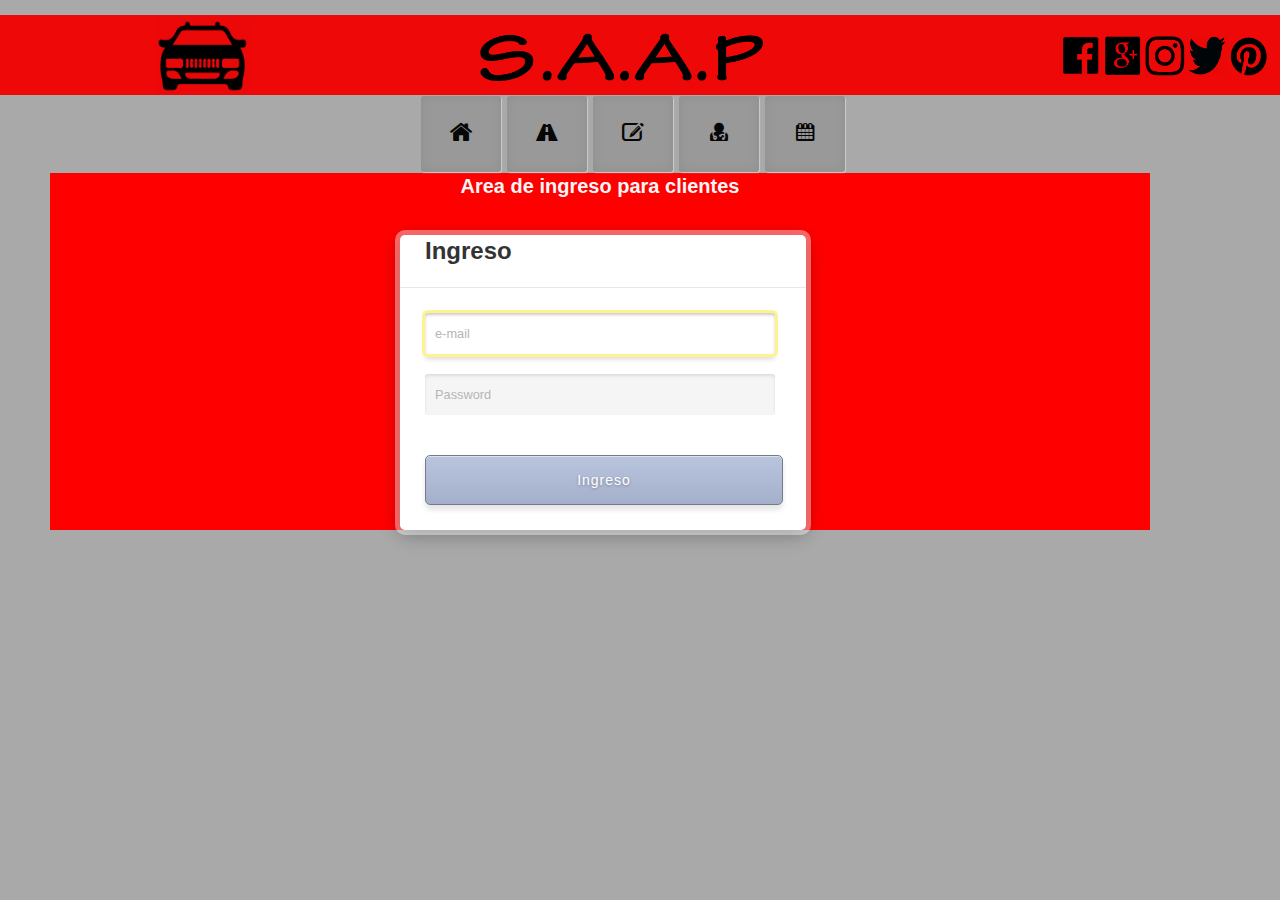
<file: SAAP/SAAP/Pantallas/index.html>
﻿

<!DOCTYPE html>

<html xmlns="http://www.w3.org/1999/xhtml">
<head runat="server">
    <title>SAAP</title>
    <link href="estilos.css" rel="stylesheet" />
    <link rel="stylesheet" href="assets/css/styles.css" />
		<link rel="stylesheet" href="assets/font-awesome/css/font-awesome.css" />
		<link rel="stylesheet" href="http://fonts.googleapis.com/css?family=Open+Sans+Condensed:300,700,300italic" />
          <script src="http://html5shiv.googlecode.com/svn/trunk/html5.js"></script>
    <link href="formulario.css" rel="stylesheet" />
    </head>
<body>
<div id="superior">
    <table>
        <tr>
            <td> <img src="../Images/fondo.PNG" width="30" height="60" /> </td>
            <td> <img src="../Images/fondo.PNG" height="60" /> </td>
            <td> <img src="../Images/fondo.PNG" height="60" /> </td>
            <td>
                <img src="../Images/logo saap auto fondo rojo.png" style="height: 78px; width: 95px" />
            </td>
        </tr>
    </table>
    
    <table style="margin: -85px 180px 80px 470px;" >
        <tr>
            <td><img src="../Images/SAAP TEXTO.PNG" width="300" height="75"/> </td>
            <td> <img src="../Images/fondo.PNG" height="40" /> </td>
            <td> <img src="../Images/fondo.PNG" height="40" /> </td>
            <td> <img src="../Images/fondo.PNG" height="40" /> </td> 
            <td> <img src="../Images/fondo.PNG" height="40" /> </td> 
            <td> <img src="../Images/fondo.PNG" height="40" /> </td> 
            <td> <img src="../Images/fondo.PNG" height="40" /> </td> 
            <td> <img src="../Images/fondo.PNG" height="40" /> </td> 
            <td><img src="../Images/facebook rojo.PNG" width="40" height="40"/></td>
            <td><img src="../Images/googlenegro.PNG" width="40" height="40" /></td>
            <td><img src="../Images/instagram.PNG" width="40" height="40" /> </td>
            <td><img src="../Images/twitter rojo.PNG" width="40" height="40" /> </td>
            <td><img src="../Images/pinterest negro.PNG" width="40" height="40" /> </td>
       </tr>
    </table>
    </div>
   
    <nav id="colorNav">
        <ul>
            <li class="green">
                <a href="index.html" class="icon-home"></a>
            </li>
            <li class="red">
                <a href="#" class="icon-road"></a>
                <ul>
                    <li><a href="Ingreso Vehiculo.html">Ingreso de Vehículos</a></li>
                </ul>
            </li>
            <li class="blue">
                <a href="#" class="icon-edit"></a>
                <ul>
                    <li><a href="Crear convenios.html">Crear convenios</a></li>
                    <li><a href="Revisar convenios.html">Revisar convenios</a></li>
                    <li><a href="Facturacion.html">Facturación</a></li>
                </ul>
            </li>
            <li class="yellow">
                <a href="#" class="icon-user-md"></a>
                <ul>
                    <li><a href="Creacion de usuarios.html">Registro de usuarios</a></li>
                    <li><a href="Modificación de Usuarios.html">Modificación de Usuarios</a></li>
                    <li><a href="Eliminar usuarios.html">Eliminar usuario</a></li>
                </ul>
            </li>
            <li class="purple">
                <a href="#" class="icon-calendar"></a>
                <ul>
                    <li><a href="Liquidar tiempos.html">Liquidacion de tiempos</a></li>
                </ul>
            </li>
        </ul>
    </nav>
<div id="contenido">
    <h1>Area de ingreso para clientes </h1>
    <br />
    <br />
    <div class="container">

    <form id="signup">

        <div class="header">
        
            <h3>Ingreso</h3>
             
        </div>
        
        <div class="sep"></div>

        <div class="inputs">
        
            <input type="email" placeholder="e-mail" autofocus />
        
            <input type="password" placeholder="Password" />
            
            <a id="submit" href="#">Ingreso</a>
        
        </div>

    </form>

</div>
    </div>
    <br />
    <br />
</body>
    
</html>
</file>
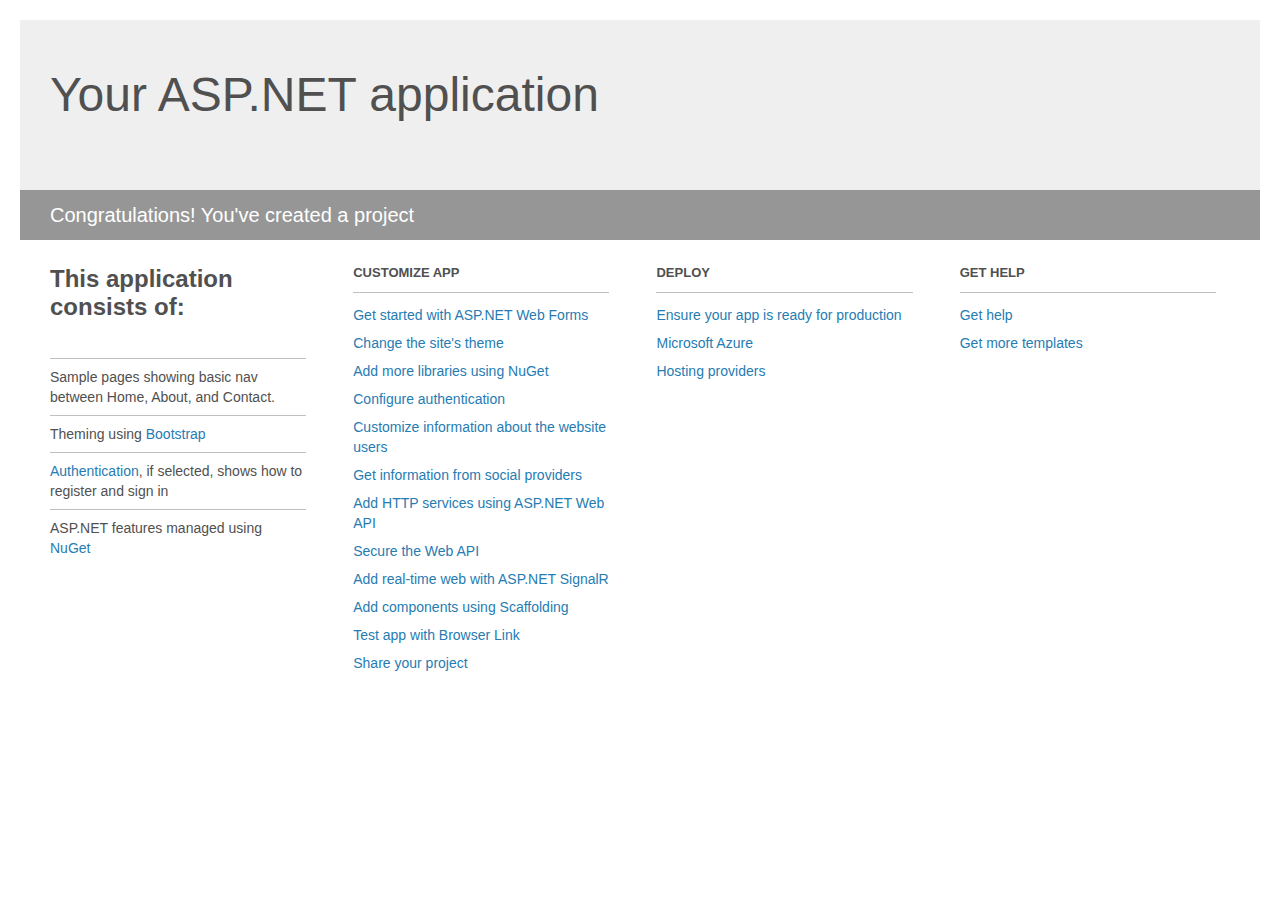
<file: SAAP/SAAP/Project_Readme.html>
﻿<!DOCTYPE html>
<html lang="en">
<head>
    <meta charset="utf-8" />
    <title>Your ASP.NET application</title>
    <style>
        body {
            background: #fff;
            color: #505050;
            font: 14px 'Segoe UI', tahoma, arial, helvetica, sans-serif;
            margin: 20px;
            padding: 0;
        }

        #header {
            background: #efefef;
            padding: 0;
        }

        h1 {
            font-size: 48px;
            font-weight: normal;
            margin: 0;
            padding: 0 30px;
            line-height: 150px;
        }

        p {
            font-size: 20px;
            color: #fff;
            background: #969696;
            padding: 0 30px;
            line-height: 50px;
        }

        #main {
            padding: 5px 30px;
        }

        .section {
            width: 21.7%;
            float: left;
            margin: 0 0 0 4%;
        }

            .section h2 {
                font-size: 13px;
                text-transform: uppercase;
                margin: 0;
                border-bottom: 1px solid silver;
                padding-bottom: 12px;
                margin-bottom: 8px;
            }

            .section.first {
                margin-left: 0;
            }

                .section.first h2 {
                    font-size: 24px;
                    text-transform: none;
                    margin-bottom: 25px;
                    border: none;
                }

                .section.first li {
                    border-top: 1px solid silver;
                    padding: 8px 0;
                }

            .section.last {
                margin-right: 0;
            }

        ul {
            list-style: none;
            padding: 0;
            margin: 0;
            line-height: 20px;
        }

        li {
            padding: 4px 0;
        }

        a {
            color: #267cb2;
            text-decoration: none;
        }

            a:hover {
                text-decoration: underline;
            }
    </style>
</head>
<body>

    <div id="header">
        <h1>Your ASP.NET application</h1>
        <p>Congratulations! You've created a project</p>
    </div>

    <div id="main">
        <div class="section first">
            <h2>This application consists of:</h2>
            <ul>
                <li>Sample pages showing basic nav between Home, About, and Contact.</li>
                <li>Theming using <a href="http://go.microsoft.com/fwlink/?LinkID=615519">Bootstrap</a></li>
                <li><a href="http://go.microsoft.com/fwlink/?LinkID=615520">Authentication</a>, if selected, shows how to register and sign in</li>
                <li>ASP.NET features managed using <a href="http://go.microsoft.com/fwlink/?LinkID=615521">NuGet</a></li>
            </ul>
        </div>

        <div class="section">
            <h2>Customize app</h2>
            <ul>
                <li><a href="http://go.microsoft.com/fwlink/?LinkID=615522">Get started with ASP.NET Web Forms</a></li>
                <li><a href="http://go.microsoft.com/fwlink/?LinkID=615523">Change the site's theme</a></li>
                <li><a href="http://go.microsoft.com/fwlink/?LinkID=615524">Add more libraries using NuGet</a></li>
                <li><a href="http://go.microsoft.com/fwlink/?LinkID=615525">Configure authentication</a></li>
                <li><a href="http://go.microsoft.com/fwlink/?LinkID=615526">Customize information about the website users</a></li>
                <li><a href="http://go.microsoft.com/fwlink/?LinkID=615527">Get information from social providers</a></li>
                <li><a href="http://go.microsoft.com/fwlink/?LinkID=615528">Add HTTP services using ASP.NET Web API</a></li>
                <li><a href="http://go.microsoft.com/fwlink/?LinkID=615529">Secure the Web API</a></li>
                <li><a href="http://go.microsoft.com/fwlink/?LinkID=615530">Add real-time web with ASP.NET SignalR</a></li>
                <li><a href="http://go.microsoft.com/fwlink/?LinkID=615531">Add components using Scaffolding</a></li>
                <li><a href="http://go.microsoft.com/fwlink/?LinkID=615532">Test app with Browser Link</a></li>
                <li><a href="http://go.microsoft.com/fwlink/?LinkID=615533">Share your project</a></li>
            </ul>
        </div>

        <div class="section">
            <h2>Deploy</h2>
            <ul>
                <li><a href="http://go.microsoft.com/fwlink/?LinkID=615534">Ensure your app is ready for production</a></li>
                <li><a href="http://go.microsoft.com/fwlink/?LinkID=615535">Microsoft Azure</a></li>
                <li><a href="http://go.microsoft.com/fwlink/?LinkID=615536">Hosting providers</a></li>
            </ul>
        </div>

        <div class="section last">
            <h2>Get help</h2>
            <ul>
                <li><a href="http://go.microsoft.com/fwlink/?LinkID=615537">Get help</a></li>
                <li><a href="http://go.microsoft.com/fwlink/?LinkID=615538">Get more templates</a></li>
            </ul>
        </div>
    </div>
</body>
</html>
</file>
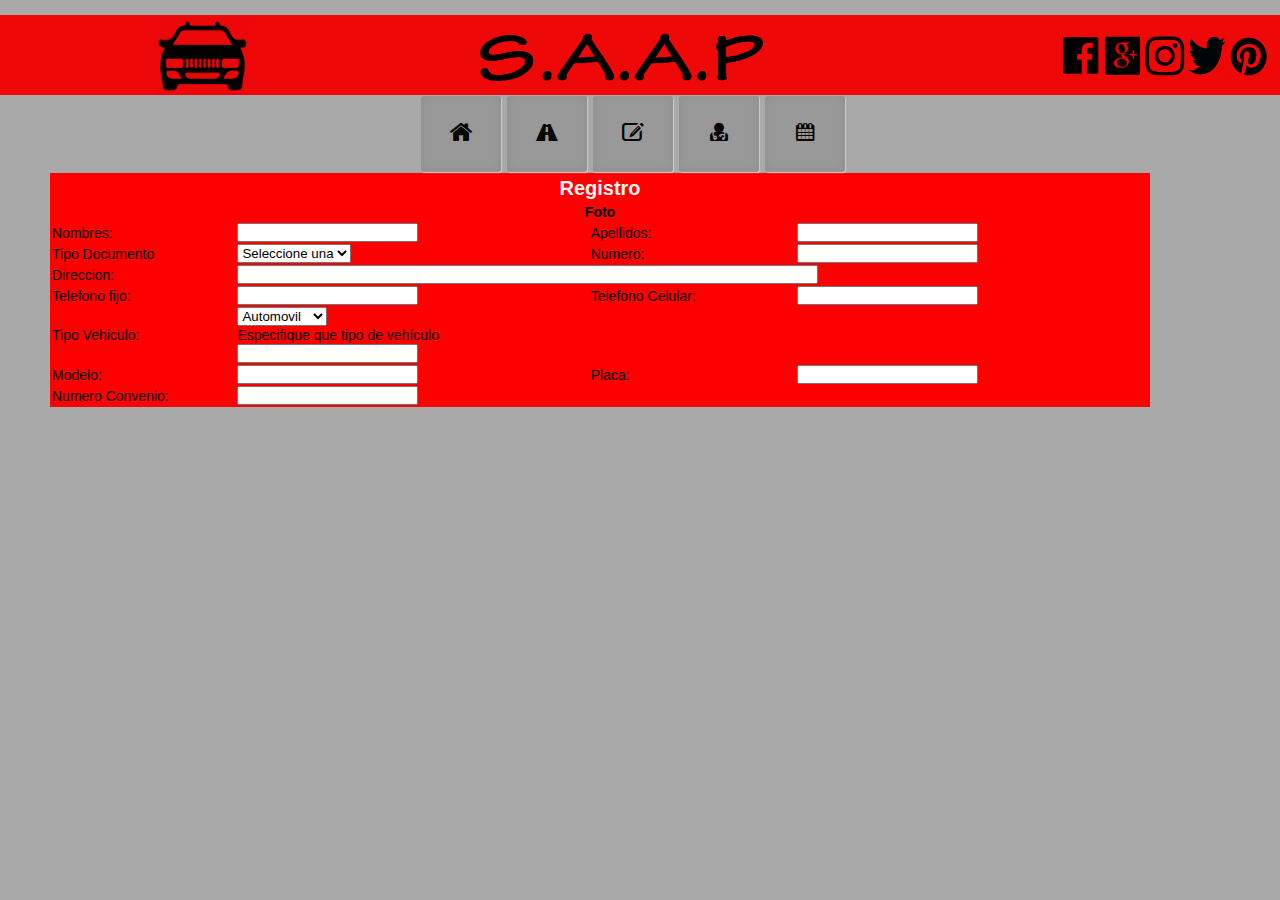
<file: SAAP/SAAP/Pantallas/Creacion de usuarios.html>
﻿

<!DOCTYPE html>

<html xmlns="http://www.w3.org/1999/xhtml">
<head runat="server">
    <title>SAAP</title>
    <link href="estilos.css" rel="stylesheet" />
    <link rel="stylesheet" href="assets/css/styles.css" />
		<link rel="stylesheet" href="assets/font-awesome/css/font-awesome.css" />
		<link rel="stylesheet" href="http://fonts.googleapis.com/css?family=Open+Sans+Condensed:300,700,300italic" />
          <script src="http://html5shiv.googlecode.com/svn/trunk/html5.js"></script>
    <link href="formulario.css" rel="stylesheet" />
    </head>
<body>
<div id="superior">
    <table>
        <tr>
            <td> <img src="../Images/fondo.PNG" width="30" height="60" /> </td>
            <td> <img src="../Images/fondo.PNG" height="60" /> </td>
            <td> <img src="../Images/fondo.PNG" height="60" /> </td>
            <td>
                <img src="../Images/logo saap auto fondo rojo.png" style="height: 78px; width: 95px" />
            </td>
        </tr>
    </table>
    
    <table style="margin: -85px 180px 80px 470px;" >
        <tr>
            <td><img src="../Images/SAAP TEXTO.PNG" width="300" height="75"/> </td>
            <td> <img src="../Images/fondo.PNG" height="40" /> </td>
            <td> <img src="../Images/fondo.PNG" height="40" /> </td>
            <td> <img src="../Images/fondo.PNG" height="40" /> </td> 
            <td> <img src="../Images/fondo.PNG" height="40" /> </td> 
            <td> <img src="../Images/fondo.PNG" height="40" /> </td> 
            <td> <img src="../Images/fondo.PNG" height="40" /> </td> 
            <td> <img src="../Images/fondo.PNG" height="40" /> </td> 
            <td><img src="../Images/facebook rojo.PNG" width="40" height="40"/></td>
            <td><img src="../Images/googlenegro.PNG" width="40" height="40" /></td>
            <td><img src="../Images/instagram.PNG" width="40" height="40" /> </td>
            <td><img src="../Images/twitter rojo.PNG" width="40" height="40" /> </td>
            <td><img src="../Images/pinterest negro.PNG" width="40" height="40" /> </td>
       </tr>
    </table>
    </div>
   
    <nav id="colorNav">
        <ul>
            <li class="green">
                <a href="index.html" class="icon-home"></a>
            </li>
            <li class="red">
                <a href="#" class="icon-road"></a>
                <ul>
                    <li><a href="#">Ingreso de Vehículos</a></li>
                </ul>
            </li>
            <li class="blue">
                <a href="#" class="icon-edit"></a>
                <ul>
                    <li><a href="Crear convenios.html">Crear convenios</a></li>
                    <li><a href="Revisar convenios.html">Revisar convenios</a></li>
                    <li><a href="Facturacion.html">Facturación</a></li>
                </ul>
            </li>
            <li class="yellow">
                <a href="#" class="icon-user-md"></a>
                <ul>
                    <li><a href="Creacion de usuarios.html">Registro de usuarios</a></li>
                    <li><a href="Modificación de Usuarios.html">Modificación de Usuarios</a></li>
                    <li><a href="Eliminar usuarios.html">Eliminar usuario</a></li>
                </ul>
            </li>
            <li class="purple">
                <a href="#" class="icon-calendar"></a>
                <ul>
                    <li><a href="Liquidar tiempos.html">Liquidacion de tiempos</a></li>
                </ul>
            </li>
        </ul>
    </nav>
<div id="contenido">
    <table style="width: 100%; margin-left: 0px; margin-right: 0px;" >
        <tr>
            <th class="auto-style35" colspan="4"><h1>Registro</h1></th>
        </tr>
        <tr>
          <th colspan="4">Foto</th>   
        </tr>
        
        <tr>
            <td class="auto-style3">Nombres:</td>
            <td class="auto-style8">
                <input id="Text2" type="text" />
            </td>
            <td class="auto-style3">Apellidos:</td>
            <td class="auto-style6" >
                <input id="Text3" type="text" />
            </td>
            
        </tr>
        <tr>
            <td class="auto-style5">Tipo Documento</td>
            <td class="auto-style27">
                <select id="Select1" name="D1">
                    <option>Seleccione una</option>
                    <option>CC</option>
                    <option>CE</option>
                    <option>TI</option>
                </select>
            </td>
            <td class="auto-style28">Numero:</td>
            <td class="auto-style6">
                <input id="Text3" type="text" />
            </td>
        </tr>
        <tr>
            <td class="auto-style15">Direccion:</td>
            <td class="auto-style16" colspan="3">
                <input id="Text4" type="text" size="70" />
            </td>
        </tr>
        <tr>
            <td class="auto-style18">Telefono fijo:</td>
            <td class="auto-style19">
                <input id="Text5" type="text" />
            </td>
            <td class="auto-style18">Telefono Celular:</td>
            <td class="auto-style19">
                <input id="Text5" type="text" />
            </td>
        </tr>
        <tr>
            <td class="auto-style18">Tipo Vehiculo:</td>
            <td class="auto-style19" colspan="3">
                <select id="Select2" name="D2">
                    <option>Automovil</option>
                    <option>Micro Bus</option>
                    <option>Motocicleta</option>
                    <option>Bicicleta</option>
                    <option>Otro</option>
                </select><br />
                Especifique que tipo de vehículo<br />
                   <input id="Text6" type="text" />
            </td>
            
             
            
        </tr>
        <tr>
            <td class="auto-style18">Modelo:</td>
            <td class="auto-style19" >
                <input id="Text7" type="text" />
            </td>
            <td class="auto-style21">Placa:</td>
            <td class="auto-style22" >
                <input id="Text8" type="text" />
            </td>
        </tr>
        <tr>
            <td class="auto-style24">Numero Convenio:</td>
            <td class="auto-style25" colspan="3">
                <input id="Text9" type="text" />
            </td>
            
        </tr>
    </table>

</div>
    </div>
    <br />
    <br />
</body>
    
</html>
</file>
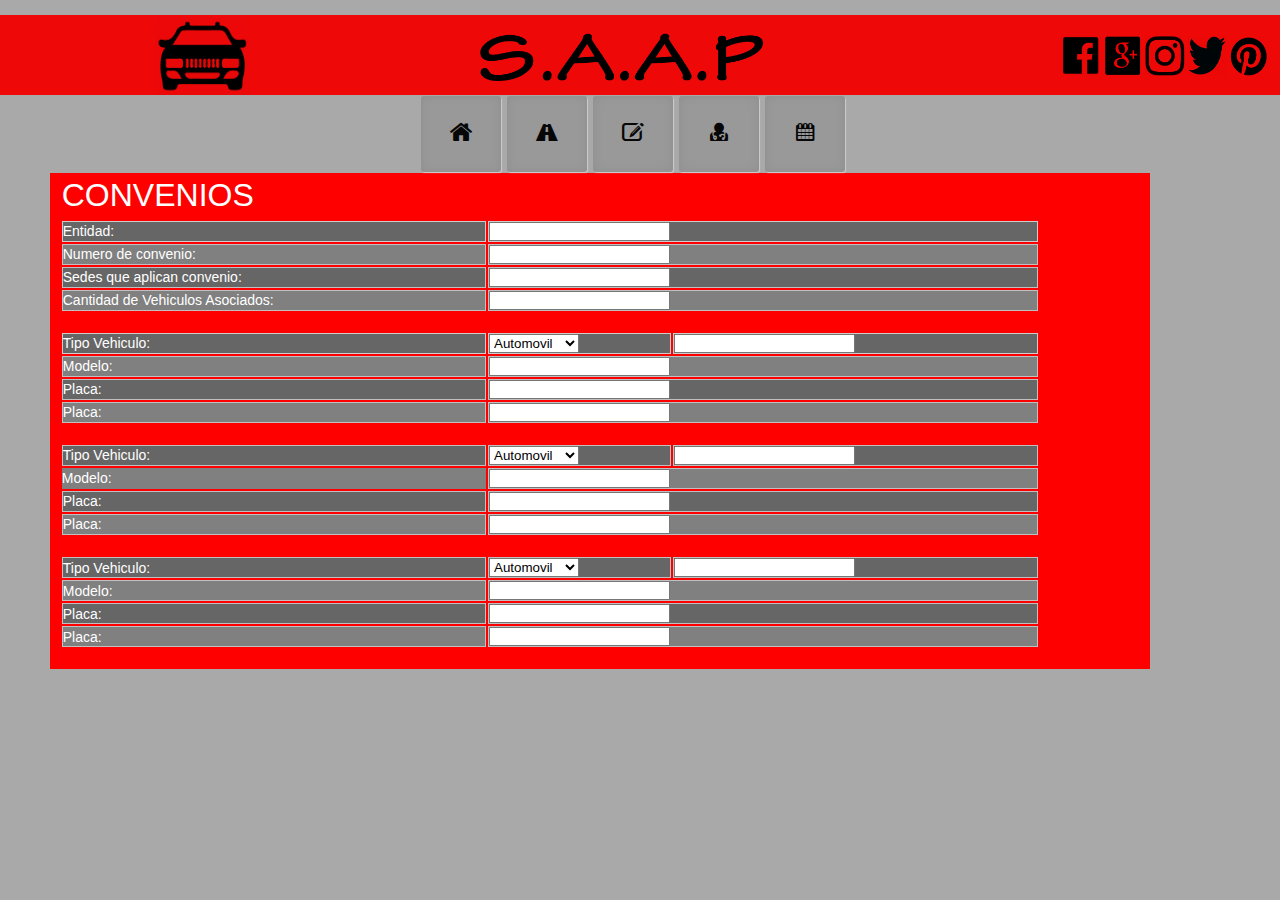
<file: SAAP/SAAP/Pantallas/Crear convenios.html>
﻿

<!DOCTYPE html>

<html xmlns="http://www.w3.org/1999/xhtml">
<head runat="server">
    <title>SAAP</title>
    <link href="estilos.css" rel="stylesheet" />
    <link rel="stylesheet" href="assets/css/styles.css" />
		<link rel="stylesheet" href="assets/font-awesome/css/font-awesome.css" />
		<link rel="stylesheet" href="http://fonts.googleapis.com/css?family=Open+Sans+Condensed:300,700,300italic" />
          <script src="http://html5shiv.googlecode.com/svn/trunk/html5.js"></script>
    <link href="formulario.css" rel="stylesheet" />
    </head>
<body>
<div id="superior">
    <table>
        <tr>
            <td> <img src="../Images/fondo.PNG" width="30" height="60" /> </td>
            <td> <img src="../Images/fondo.PNG" height="60" /> </td>
            <td> <img src="../Images/fondo.PNG" height="60" /> </td>
            <td>
                <img src="../Images/logo saap auto fondo rojo.png" style="height: 78px; width: 95px" />
            </td>
        </tr>
    </table>
    
    <table style="margin: -85px 180px 80px 470px;" >
        <tr>
            <td><img src="../Images/SAAP TEXTO.PNG" width="300" height="75"/> </td>
            <td> <img src="../Images/fondo.PNG" height="40" /> </td>
            <td> <img src="../Images/fondo.PNG" height="40" /> </td>
            <td> <img src="../Images/fondo.PNG" height="40" /> </td> 
            <td> <img src="../Images/fondo.PNG" height="40" /> </td> 
            <td> <img src="../Images/fondo.PNG" height="40" /> </td> 
            <td> <img src="../Images/fondo.PNG" height="40" /> </td> 
            <td> <img src="../Images/fondo.PNG" height="40" /> </td> 
            <td><img src="../Images/facebook rojo.PNG" width="40" height="40"/></td>
            <td><img src="../Images/googlenegro.PNG" width="40" height="40" /></td>
            <td><img src="../Images/instagram.PNG" width="40" height="40" /> </td>
            <td><img src="../Images/twitter rojo.PNG" width="40" height="40" /> </td>
            <td><img src="../Images/pinterest negro.PNG" width="40" height="40" /> </td>
       </tr>
    </table>
    </div>
   
    <nav id="colorNav">
        <ul>
            <li class="green">
                <a href="index.html" class="icon-home"></a>
            </li>
            <li class="red">
                <a href="#" class="icon-road"></a>
                <ul>
                    <li><a href="#">Ingreso de Vehículos</a></li>
                </ul>
            </li>
            <li class="blue">
                <a href="#" class="icon-edit"></a>
                <ul>
                    <li><a href="Crear convenios.html">Crear convenios</a></li>
                    <li><a href="Revisar convenios.html">Revisar convenios</a></li>
                    <li><a href="Facturacion.html">Facturación</a></li>
                </ul>
            </li>
            <li class="yellow">
                <a href="#" class="icon-user-md"></a>
                <ul>
                    <li><a href="Creacion de usuarios.html">Registro de usuarios</a></li>
                    <li><a href="Modificación de Usuarios.html">Modificación de Usuarios</a></li>
                    <li><a href="Eliminar usuarios.html">Eliminar usuario</a></li>
                </ul>
            </li>
            <li class="purple">
                <a href="#" class="icon-calendar"></a>
                <ul>
                    <li><a href="Liquidar tiempos.html">Liquidacion de tiempos</a></li>
                </ul>
            </li>
        </ul>
    </nav>
<div id="contenido">
    <table style="width: 90%; height: 95px;">
        <caption>
        </caption>
        <tr>
            <td class="auto-style2" rowspan="2">
                
            </td>
            <td colspan="3" style="background-color: #FF0000; font-family:Arial; font-size: xx-large; font-weight: normal; text-transform: capitalize; color: #FFFFFF;" class="auto-style22">CONVENIOS</td>
        </tr>
        <tr>
            <td colspan="3" style="background-color: #000000"></td>
        </tr>
        <tr>
            <td class="auto-style8"></td>
            <td class="auto-style18" style="border: thin solid #CCCCCC; background-color: #666666;font-family:Arial;color: #FFFFFF;">Entidad:</td>
            <td class="auto-style7" colspan="2" style="border: thin solid #CCCCCC; background-color: #666666;">
                <input id="Text2" type="text" />
            </td>
        </tr>
        <tr>
            <td class="auto-style10"></td>
            <td class="auto-style11" style="background-color: #808080; border: thin solid #C0C0C0;font-family:Arial;color: #FFFFFF;">Numero de convenio:</td>
            <td class="auto-style12" colspan="2" style="background-color: #808080; border: thin solid #C0C0C0">
                <input id="Text1" type="text" />
            </td>
        </tr>
        <tr>
            <td class="auto-style2">&nbsp;</td>
            <td class="auto-style6" style="background-color: #666666; border: thin solid #C0C0C0;font-family:Arial;color: #FFFFFF;">Sedes que aplican convenio:</td>
            <td colspan="2" style="background-color: #666666; border: thin solid #C0C0C0">
                <input id="Text3" type="text" />
            </td>
        </tr>
        <tr>
            <td class="auto-style13"></td>
            <td class="auto-style14" style="background-color: #808080; border: thin solid #C0C0C0;font-family:Arial;color: #FFFFFF;">Cantidad de Vehiculos Asociados:</td>
            <td class="auto-style15" colspan="2" style="background-color: #808080; border: thin solid #C0C0C0">
                <input id="Text4" type="text" />
            </td>
        </tr>
        <tr>
            <td class="auto-style13">&nbsp;</td>
            <td class="auto-style14">&nbsp;</td>
            <td class="auto-style15" colspan="2">
                &nbsp;
            </td>
        </tr>
        <tr>
            <td class="auto-style10"></td>
            <td class="auto-style11" style="background-color: #666666; border: thin solid #CCCCCC;font-family:Arial;color: #FFFFFF;">Tipo Vehiculo:</td>
            <td class="auto-style19" style="background-color: #666666; border: thin solid #CCCCCC;font-family:Arial;color: #FFFFFF;">
                <select id="Select1" name="D1">
                    <option>Automovil</option>
                    <option>Micro Bus</option>
                    <option>Motocicleta</option>
                    <option>Bicicleta</option>
                    <option>Otro</option>
                </select>
            </td>
            <td class="auto-style12" style="background-color: #666666; border: thin solid #CCCCCC">
                <input id="Text15" type="text" />
            </td>
        </tr>
        <tr>
            <td class="auto-style2">&nbsp;</td>
            <td class="auto-style6" style="background-color: #808080; border: thin solid #C0C0C0;font-family:Arial;color: #FFFFFF;">Modelo:</td>
            <td colspan="2" style="background-color: #808080; border: thin solid #C0C0C0">
                <input id="Text6" type="text" />
            </td>
        </tr>
        <tr>
            <td class="auto-style2">&nbsp;</td>
            <td class="auto-style6" style="background-color: #666666; border: thin solid #C0C0C0;font-family:Arial;color: #FFFFFF;">Placa:</td>
            <td colspan="2" style="background-color: #666666; border: thin solid #C0C0C0">
                <input id="Text7" type="text" />
            </td>
        </tr>
        <tr>
            <td class="auto-style10"></td>
            <td class="auto-style11" style="background-color: #808080; border: thin solid #C0C0C0;font-family:Arial;color: #FFFFFF;">Placa:</td>
            <td colspan="2" class="auto-style12" style="background-color: #808080; border: thin solid #C0C0C0">
                <input id="Text8" type="text" />
            </td>
        </tr>
        <tr>
            <td class="auto-style2">&nbsp;</td>
            <td class="auto-style6">&nbsp;</td>
            <td colspan="2">&nbsp;</td>
        </tr>
        <tr>
            <td class="auto-style2">&nbsp;</td>
            <td class="auto-style6" style="background-color: #666666; border: thin solid #C0C0C0;font-family:Arial;color: #FFFFFF;">Tipo Vehiculo:</td>
            <td class="auto-style17" style="background-color: #666666; border: thin solid #C0C0C0">
                <select id="Select2" name="D2">
                    <option>Automovil</option>
                    <option>Micro Bus</option>
                    <option>Motocicleta</option>
                    <option>Bicicleta</option>
                    <option>Otro</option>
                </select>
            </td>
            <td style="background-color: #666666; border: thin solid #C0C0C0">
                <input id="Text16" type="text" />
            </td>
        </tr>
        <tr>
            <td class="auto-style10"></td>
            <td class="auto-style11" style="background-color: #808080;font-family:Arial;color: #FFFFFF;">Modelo:</td>
            <td colspan="2" class="auto-style12" style="border: thin solid #C0C0C0; background-color: #808080">
                <input id="Text9" type="text" />
            </td>
        </tr>
        <tr>
            <td class="auto-style2">&nbsp;</td>
            <td class="auto-style6" style="background-color: #666666; border: thin solid #C0C0C0;font-family:Arial;color: #FFFFFF;">Placa:</td>
            <td colspan="2" style="background-color: #666666; border: thin solid #C0C0C0">
                <input id="Text10" type="text" />
            </td>
        </tr>
        <tr>
            <td class="auto-style2">&nbsp;</td>
            <td class="auto-style6" style="background-color: #808080; border: thin solid #C0C0C0;font-family:Arial;color: #FFFFFF;">Placa:</td>
            <td colspan="2" style="background-color: #808080; border: thin solid #C0C0C0">
                <input id="Text11" type="text" />
            </td>
        </tr>
        <tr>
            <td class="auto-style2">&nbsp;</td>
            <td class="auto-style6">&nbsp;</td>
            <td colspan="2">&nbsp;</td>
        </tr>
        <tr>
            <td class="auto-style2">&nbsp;</td>
            <td class="auto-style6" style="background-color: #666666; border: thin solid #C0C0C0;font-family:Arial;color: #FFFFFF;">Tipo Vehiculo:</td>
            <td class="auto-style17" style="background-color: #666666; border: thin solid #C0C0C0">
                <select id="Select3" name="D3">
                    <option>Automovil</option>
                    <option>Micro Bus</option>
                    <option>Motocicleta</option>
                    <option>Bicicleta</option>
                    <option>Otro</option>
                </select>
            </td>
            <td style="background-color: #666666; border: thin solid #C0C0C0">
                <input id="Text17" type="text" />
            </td>
        </tr>
        <tr>
            <td class="auto-style2">&nbsp;</td>
            <td class="auto-style6" style="background-color: #808080; border: thin solid #C0C0C0;font-family:Arial;color: #FFFFFF;">Modelo:</td>
            <td colspan="2" style="background-color: #808080; border: thin solid #C0C0C0">
                <input id="Text12" type="text" />
            </td>
        </tr>
        <tr>
            <td class="auto-style2">&nbsp;</td>
            <td class="auto-style6" style="background-color: #666666; border: thin solid #C0C0C0;font-family:Arial;color: #FFFFFF;">Placa:</td>
            <td colspan="2" style="background-color: #666666; border: thin solid #C0C0C0">
                <input id="Text13" type="text" />
            </td>
        </tr>
        <tr>
            <td class="auto-style2">&nbsp;</td>
            <td class="auto-style6" style="background-color: #808080; border: thin solid #C0C0C0;font-family:Arial;color: #FFFFFF;">Placa:</td>
            <td colspan="2" style="background-color: #808080; border: thin solid #C0C0C0">
                <input id="Text14" type="text" />
            </td>
        </tr>
        <tr>
            <td class="auto-style2">&nbsp;</td>
            <td class="auto-style6">&nbsp;</td>
            <td colspan="2">&nbsp;</td>
        </tr>
    </table>

</div>
    </div>
    <br />
    <br />
</body>
    
</html>
</file>
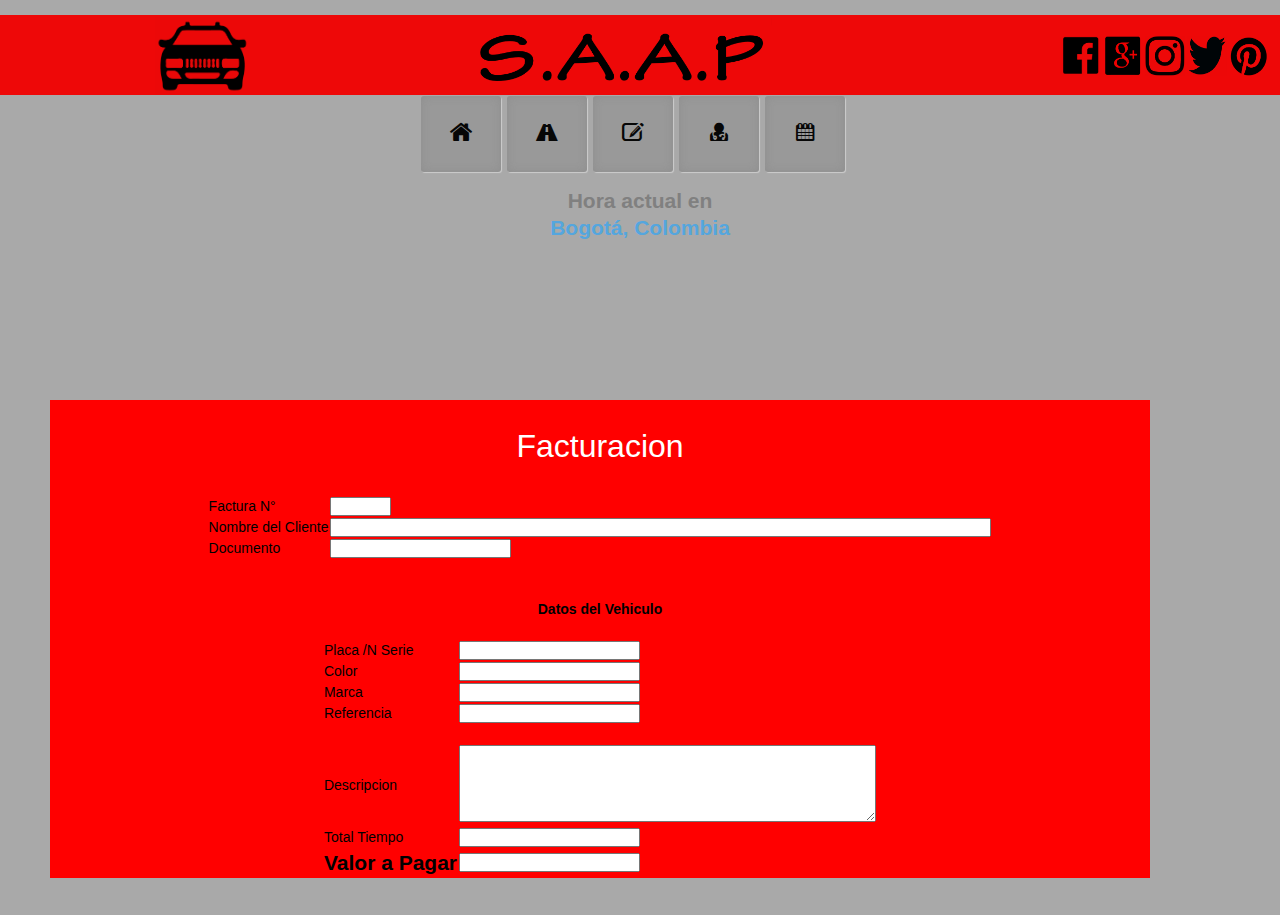
<file: SAAP/SAAP/Pantallas/Facturacion.html>
﻿

<!DOCTYPE html>

<html xmlns="http://www.w3.org/1999/xhtml">
<head runat="server">
    <title>SAAP</title>
    <link href="estilos.css" rel="stylesheet" />
    <link rel="stylesheet" href="assets/css/styles.css" />
		<link rel="stylesheet" href="assets/font-awesome/css/font-awesome.css" />
		<link rel="stylesheet" href="http://fonts.googleapis.com/css?family=Open+Sans+Condensed:300,700,300italic" />
          <script src="http://html5shiv.googlecode.com/svn/trunk/html5.js"></script>
    <link href="formulario.css" rel="stylesheet" />
    </head>
<body>
<div id="superior">
    <table>
        <tr>
            <td> <img src="../Images/fondo.PNG" width="30" height="60" /> </td>
            <td> <img src="../Images/fondo.PNG" height="60" /> </td>
            <td> <img src="../Images/fondo.PNG" height="60" /> </td>
            <td>
                <img src="../Images/logo saap auto fondo rojo.png" style="height: 78px; width: 95px" />
            </td>
        </tr>
    </table>
    
    <table style="margin: -85px 180px 80px 470px;" >
        <tr>
            <td><img src="../Images/SAAP TEXTO.PNG" width="300" height="75"/> </td>
            <td> <img src="../Images/fondo.PNG" height="40" /> </td>
            <td> <img src="../Images/fondo.PNG" height="40" /> </td>
            <td> <img src="../Images/fondo.PNG" height="40" /> </td> 
            <td> <img src="../Images/fondo.PNG" height="40" /> </td> 
            <td> <img src="../Images/fondo.PNG" height="40" /> </td> 
            <td> <img src="../Images/fondo.PNG" height="40" /> </td> 
            <td> <img src="../Images/fondo.PNG" height="40" /> </td> 
            <td><img src="../Images/facebook rojo.PNG" width="40" height="40"/></td>
            <td><img src="../Images/googlenegro.PNG" width="40" height="40" /></td>
            <td><img src="../Images/instagram.PNG" width="40" height="40" /> </td>
            <td><img src="../Images/twitter rojo.PNG" width="40" height="40" /> </td>
            <td><img src="../Images/pinterest negro.PNG" width="40" height="40" /> </td>
       </tr>
    </table>
    </div>
   
    <nav id="colorNav">
        <ul>
            <li class="green">
                <a href="index.html" class="icon-home"></a>
                
            </li>
            <li class="red">
                <a href="#" class="icon-road"></a>
                <ul>
                    <li><a href="#">Ingreso de Vehículos</a></li>
                </ul>
            </li>
            <li class="blue">
                <a href="#" class="icon-edit"></a>
                <ul>
                    <li><a href="Crear convenios.html">Crear convenios</a></li>
                    <li><a href="Revisar convenios.html">Revisar convenios</a></li>
                    <li><a href="Facturacion.html">Facturación</a></li>
                </ul>
            </li>
            <li class="yellow">
                <a href="#" class="icon-user-md"></a>
                <ul>
                    <li><a href="Creacion de usuarios.html">Registro de usuarios</a></li>
                    <li><a href="Modificación de Usuarios.html">Modificación de Usuarios</a></li>
                    <li><a href="Eliminar usuarios.html">Eliminar usuario</a></li>
                </ul>
            </li>
            <li class="purple">
                <a href="#" class="icon-calendar"></a>
                <ul>
                    <li><a href="Liquidar tiempos.html">Liquidacion de tiempos</a></li>
                </ul>
            </li>

        </ul>
    </nav>
    <div style="text-align:center;padding:1em 0;"> <h2><a style="text-decoration:none;" href="https://www.zeitverschiebung.net/es/city/3688689"><span style="color:gray;">Hora actual en</span><br />Bogotá, Colombia</a></h2> <iframe src="https://www.zeitverschiebung.net/clock-widget-iframe-v2?language=es&size=large&timezone=America%2FBogota" width="100%" height="140" frameborder="0" seamless></iframe> </div>
    <div id="contenido">
        <center>
            <table style="width: 90%; height: 95px;">
                <caption>
                </caption>
                <tr>
                    <td colspan="3" style="text-align:center; background-color: #FF0000; font-family: Arial; font-size: xx-large; font-weight: normal; text-transform: capitalize; color: #FFFFFF;" class="auto-style22">Facturacion</td>
                </tr>

            </table>
            <table class="auto-style27">

                <tr>
                    <td class="auto-style32">
                        Factura N°
                    </td>
                    <td colspan="3"><input id="Text8" class="auto-style33" type="text" size="5" /></td>
                </tr>
                <tr>

                    <td class="auto-style32">Nombre del Cliente</td>
                    <td class="auto-style32" colspan="3">
                        <input id="Text2" class="auto-style35" type="text" size="80" />
                    </td>
                </tr>

                <tr>
                    <td class="auto-style32">Documento</td>
                    <td class="auto-style34" colspan="3"><input id="Text9" class="auto-style36" type="text" /> </td>

                </tr>
                <tr>
                    <th class="auto-style32" colspan="4"></th>
                </tr>
            </table>
            <br />
            <br />
            <table>
                <tr>
                    <td class="auto-style32" colspan="4"><strong><center>Datos del Vehiculo</center></strong></td>
                </tr>
                <tr>
                    <td colspan="4">&nbsp;</td>
                </tr>
                <tr>
                    <td class="auto-style32">Placa /N Serie</td>
                    <td class="auto-style32">
                        <input id="Text4" type="text" />
                    </td>
                </tr>
                <tr>
                    <td class="auto-style34">Color</td>
                    <td class="auto-style34">
                        <input id="Text5" class="auto-style29" type="text" />
                    </td>
                </tr>
                <tr>
                <td class="auto-style26">Marca</td>
                    <td class="auto-style26">
                        <input id="Text6" class="auto-style31" type="text" />
                    </td>
                </tr>
                <tr>
                <td>Referencia</td>
                <td>
                    <input id="Text7" class="auto-style30" type="text" />
                </td>
                </tr>
                <tr>
                    <td class="auto-style28" colspan="4">&nbsp;</td>

                </tr>
                <tr>
                    <td class="auto-style32">Descripcion</td>
                    <td class="auto-style26" colspan="3"><textarea rows="5" cols="50"></textarea></td>
                </tr>

                <tr>
                    <td class="auto-style32">
                        Total Tiempo
                    </td>
                    <td class="auto-style34" colspan="3"><input id="Text10" class="auto-style36" type="text" /></td>
                </tr>
                <tr>
                    <td class="auto-style32">
                        <h2> Valor a Pagar</h2>
                    </td>
                    <td class="auto-style34" colspan="3"><input id="Text11" class="auto-style36" type="text" /></td>
                </tr>
            </table>
        </center>
    </div>
    </div>
    <br />
    <br />
</body>
    
</html>
</file>
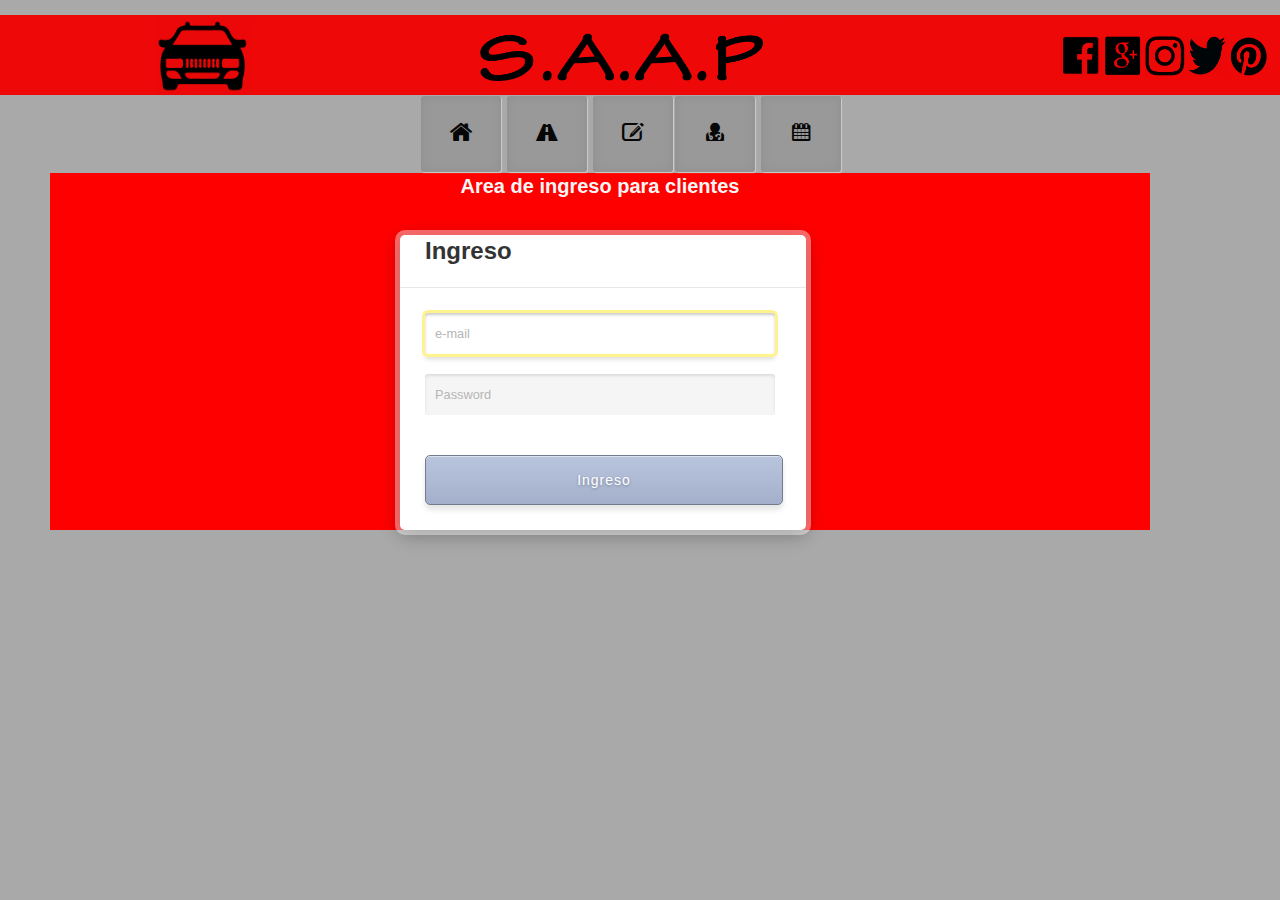
<file: SAAP/SAAP/Pantallas/home.htm>
﻿

<!DOCTYPE html>

<html xmlns="http://www.w3.org/1999/xhtml">
<head runat="server">
    <title>SAAP</title>
    <link href="estilos.css" rel="stylesheet" />
    <link rel="stylesheet" href="assets/css/styles.css" />
		<link rel="stylesheet" href="assets/font-awesome/css/font-awesome.css" />
		<link rel="stylesheet" href="http://fonts.googleapis.com/css?family=Open+Sans+Condensed:300,700,300italic" />
          <script src="http://html5shiv.googlecode.com/svn/trunk/html5.js"></script>
    <link href="formulario.css" rel="stylesheet" />
    </head>
<body>
<div id="superior">
    <table>
        <tr>
            <td> <img src="../Images/fondo.PNG" width="30" height="60" /> </td>
            <td> <img src="../Images/fondo.PNG" height="60" /> </td>
            <td> <img src="../Images/fondo.PNG" height="60" /> </td>
            <td>
                <img src="../Images/logo saap auto fondo rojo.png" style="height: 78px; width: 95px" />
            </td>
        </tr>
    </table>
    
    <table style="margin: -85px 180px 80px 470px;" >
        <tr>
            <td><img src="../Images/SAAP TEXTO.PNG" width="300" height="75"/> </td>
            <td> <img src="../Images/fondo.PNG" height="40" /> </td>
            <td> <img src="../Images/fondo.PNG" height="40" /> </td>
            <td> <img src="../Images/fondo.PNG" height="40" /> </td> 
            <td> <img src="../Images/fondo.PNG" height="40" /> </td> 
            <td> <img src="../Images/fondo.PNG" height="40" /> </td> 
            <td> <img src="../Images/fondo.PNG" height="40" /> </td> 
            <td> <img src="../Images/fondo.PNG" height="40" /> </td> 
            <td><img src="../Images/facebook rojo.PNG" width="40" height="40"/></td>
            <td><img src="../Images/googlenegro.PNG" width="40" height="40" /></td>
            <td><img src="../Images/instagram.PNG" width="40" height="40" /> </td>
            <td><img src="../Images/twitter rojo.PNG" width="40" height="40" /> </td>
            <td><img src="../Images/pinterest negro.PNG" width="40" height="40" /> </td>
       </tr>
    </table>
    </div>
   
    <nav id="colorNav">
        <ul>
            <li class="green">
                <a href="menu.htm" class="icon-home"></a>
            </li>
            <li class="red">
                <a href="#" class="icon-road"></a>
                <ul>
                    <li><a href="#">Payment</a></li>
                    <li><a href="#">Notifications</a></li>
                    <li><a href="#">Privacy options</a></li>
                    <li><a href="#">Account Settings</a></li>
                </ul>
            </li>
            <li class="blue">
                <a href="#" class="icon-edit"></a>
                <ul>
                    <li><a href="Crear convenios.html">Crear convenios</a></li>
                    <li><a href="Revisar convenios.html">Revisar convenios</a></li>
            </li>
        </ul>
            <li class="yellow">
                <a href="#" class="icon-user-md"></a>
                <ul>
                    <li><a href="Creacion de usuarios.html">Registro de usuarios</a></li>
                    <li><a href="Modificación de Usuarios.html">Modificación de Usuarios</a></li>
                    <li><a href="Eliminar usuarios.html">Eliminar usuario</a></li>
                </ul>
            </li>
            <li class="purple">
                <a href="#" class="icon-calendar"></a>
                <ul>
                    <li><a href="Liquidar tiempos.html">Liquidacion de tiempos</a></li>
                </ul>
            </li>
        </ul>
    </nav>
<div id="contenido">
    <h1>Area de ingreso para clientes </h1>
    <br />
    <br />
    <div class="container">

    <form id="signup">

        <div class="header">
        
            <h3>Ingreso</h3>
             
        </div>
        
        <div class="sep"></div>

        <div class="inputs">
        
            <input type="email" placeholder="e-mail" autofocus />
        
            <input type="password" placeholder="Password" />
            
            <a id="submit" href="#">Ingreso</a>
        
        </div>

    </form>

</div>
    </div>
    <br />
    <br />
</body>
    
</html>
</file>
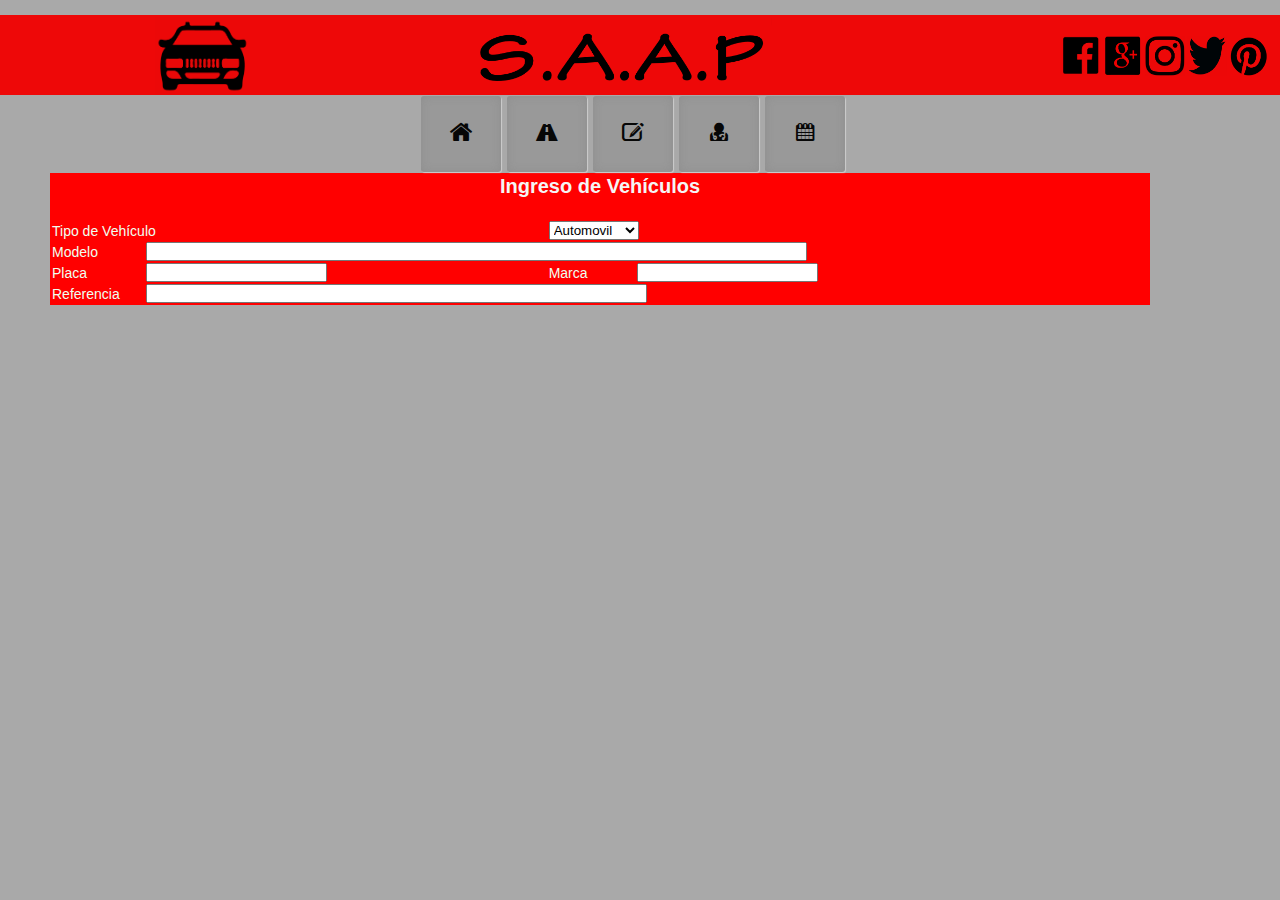
<file: SAAP/SAAP/Pantallas/Ingreso Vehiculo.html>
﻿

<!DOCTYPE html>

<html xmlns="http://www.w3.org/1999/xhtml">
<head runat="server">
    <title>SAAP</title>
    <link href="estilos.css" rel="stylesheet" />
    <link rel="stylesheet" href="assets/css/styles.css" />
		<link rel="stylesheet" href="assets/font-awesome/css/font-awesome.css" />
		<link rel="stylesheet" href="http://fonts.googleapis.com/css?family=Open+Sans+Condensed:300,700,300italic" />
          <script src="http://html5shiv.googlecode.com/svn/trunk/html5.js"></script>
    <link href="formulario.css" rel="stylesheet" />
    </head>
<body>
<div id="superior">
    <table>
        <tr>
            <td> <img src="../Images/fondo.PNG" width="30" height="60" /> </td>
            <td> <img src="../Images/fondo.PNG" height="60" /> </td>
            <td> <img src="../Images/fondo.PNG" height="60" /> </td>
            <td>
                <img src="../Images/logo saap auto fondo rojo.png" style="height: 78px; width: 95px" />
            </td>
        </tr>
    </table>
    
    <table style="margin: -85px 180px 80px 470px;" >
        <tr>
            <td><img src="../Images/SAAP TEXTO.PNG" width="300" height="75"/> </td>
            <td> <img src="../Images/fondo.PNG" height="40" /> </td>
            <td> <img src="../Images/fondo.PNG" height="40" /> </td>
            <td> <img src="../Images/fondo.PNG" height="40" /> </td> 
            <td> <img src="../Images/fondo.PNG" height="40" /> </td> 
            <td> <img src="../Images/fondo.PNG" height="40" /> </td> 
            <td> <img src="../Images/fondo.PNG" height="40" /> </td> 
            <td> <img src="../Images/fondo.PNG" height="40" /> </td> 
            <td><img src="../Images/facebook rojo.PNG" width="40" height="40"/></td>
            <td><img src="../Images/googlenegro.PNG" width="40" height="40" /></td>
            <td><img src="../Images/instagram.PNG" width="40" height="40" /> </td>
            <td><img src="../Images/twitter rojo.PNG" width="40" height="40" /> </td>
            <td><img src="../Images/pinterest negro.PNG" width="40" height="40" /> </td>
       </tr>
    </table>
    </div>
   
    <nav id="colorNav">
        <ul>
            <li class="green">
                <a href="index.html" class="icon-home"></a>
            </li>
            <li class="red">
                <a href="#" class="icon-road"></a>
                <ul>
                    <li><a href="#">Ingreso de Vehículos</a></li>
                </ul>
            </li>
            <li class="blue">
                <a href="#" class="icon-edit"></a>
                <ul>
                    <li><a href="Crear convenios.html">Crear convenios</a></li>
                    <li><a href="Revisar convenios.html">Revisar convenios</a></li>
                    <li><a href="Facturacion.html">Facturación</a></li>
                </ul>
            </li>
            <li class="yellow">
                <a href="#" class="icon-user-md"></a>
                <ul>
                    <li><a href="Creacion de usuarios.html">Registro de usuarios</a></li>
                    <li><a href="Modificación de Usuarios.html">Modificación de Usuarios</a></li>
                    <li><a href="Eliminar usuarios.html">Eliminar usuario</a></li>
                </ul>
            </li>
            <li class="purple">
                <a href="#" class="icon-calendar"></a>
                <ul>
                    <li><a href="Liquidar tiempos.html">Liquidacion de tiempos</a></li>
                </ul>
            </li>
        </ul>
    </nav>
<div id="contenido">
    <table style="width: 90%; height: 95px;">
       <thead><h1>Ingreso de Vehículos</h1></thead>
       <tr><td>&nbsp;</td></tr> 
        <tr>
            <td style="font-family: Arial; color: honeydew" colspan="2">
                Tipo de Vehículo
            </td>
            <td colspan="2"> <select id="Select1" name="D1">
    <option>Automovil</option>
    <option>Micro Bus</option>
    <option>Motocicleta</option>
    <option>Bicicleta</option>
    <option>Otro</option>
</select></td>
        </tr>
        <tr>
            <td style="font-family: Arial; color: honeydew" >
                Modelo
            </td>
            <td colspan="3">
                <input id="Text8" type="text" size="80"/>
            </td>
        </tr>
        <tr>
            <td style="font-family: Arial; color: honeydew"> Placa</td><td ><input id="Text8" type="text" /></td>
            <td style="font-family: Arial; color: honeydew"> Marca</td><td ><input id="Text8" type="text" /></td>
        </tr>
        <tr>
            <td style="font-family: Arial; color: honeydew"> Referencia</td>
            <td colspan="3"><input id="Text8" type="text" size="60"/></td>
        </tr>
    </table>

</div>
    </div>
    <br />
    <br />
</body>
    
</html>
</file>
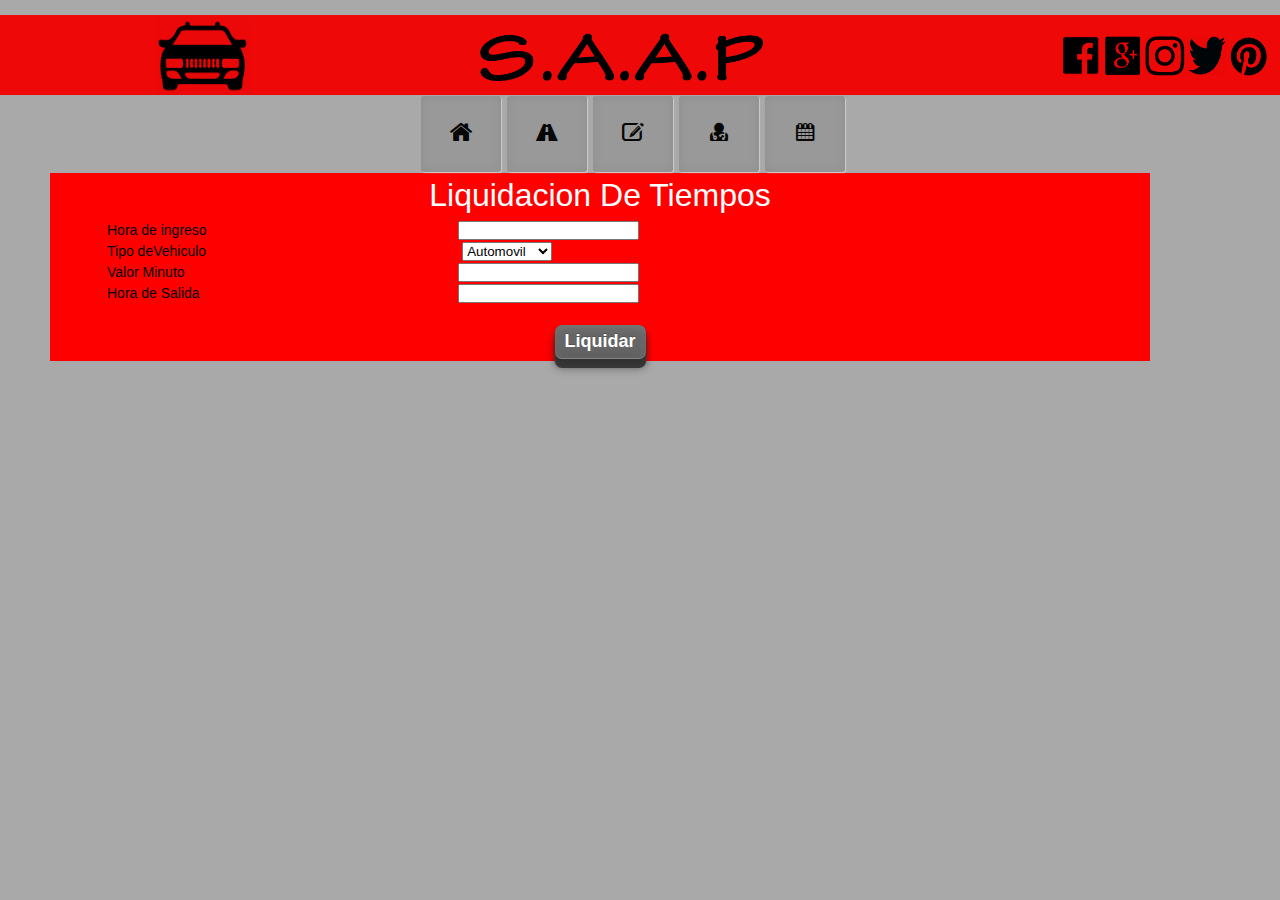
<file: SAAP/SAAP/Pantallas/Liquidar tiempos.html>
﻿

<!DOCTYPE html>

<html xmlns="http://www.w3.org/1999/xhtml">
<head runat="server">
    <title>SAAP</title>
    <link href="estilos.css" rel="stylesheet" />
    <link href="Botones.css" rel="stylesheet" />
    <link rel="stylesheet" href="assets/css/styles.css" />
		<link rel="stylesheet" href="assets/font-awesome/css/font-awesome.css" />
		<link rel="stylesheet" href="http://fonts.googleapis.com/css?family=Open+Sans+Condensed:300,700,300italic" />
          <script src="http://html5shiv.googlecode.com/svn/trunk/html5.js"></script>
    <link href="formulario.css" rel="stylesheet" />
    </head>
<body>
<div id="superior">
    <table>
        <tr>
            <td> <img src="../Images/fondo.PNG" width="30" height="60" /> </td>
            <td> <img src="../Images/fondo.PNG" height="60" /> </td>
            <td> <img src="../Images/fondo.PNG" height="60" /> </td>
            <td>
                <img src="../Images/logo saap auto fondo rojo.png" style="height: 78px; width: 95px" />
            </td>
        </tr>
    </table>
    
    <table style="margin: -85px 180px 80px 470px;" >
        <tr>
            <td><img src="../Images/SAAP TEXTO.PNG" width="300" height="75"/> </td>
            <td> <img src="../Images/fondo.PNG" height="40" /> </td>
            <td> <img src="../Images/fondo.PNG" height="40" /> </td>
            <td> <img src="../Images/fondo.PNG" height="40" /> </td> 
            <td> <img src="../Images/fondo.PNG" height="40" /> </td> 
            <td> <img src="../Images/fondo.PNG" height="40" /> </td> 
            <td> <img src="../Images/fondo.PNG" height="40" /> </td> 
            <td> <img src="../Images/fondo.PNG" height="40" /> </td> 
            <td><img src="../Images/facebook rojo.PNG" width="40" height="40"/></td>
            <td><img src="../Images/googlenegro.PNG" width="40" height="40" /></td>
            <td><img src="../Images/instagram.PNG" width="40" height="40" /> </td>
            <td><img src="../Images/twitter rojo.PNG" width="40" height="40" /> </td>
            <td><img src="../Images/pinterest negro.PNG" width="40" height="40" /> </td>
       </tr>
    </table>
    </div>
   
    <nav id="colorNav">
        <ul>
            <li class="green">
                <a href="index.html" class="icon-home"></a>
            </li>
            <li class="red">
                <a href="#" class="icon-road"></a>
                <ul>
                    <li><a href="#">Ingreso de Vehículos</a></li>
                </ul>
            </li>
            <li class="blue">
                <a href="#" class="icon-edit"></a>
                <ul>
                    <li><a href="Crear convenios.html">Crear convenios</a></li> 
                    <li><a href="Revisar convenios.html">Revisar convenios</a></li> 
                </ul>
            </li>
            <li class="yellow">
                <a href="#" class="icon-user-md"></a>
                <ul>
                    <li><a href="Creacion de usuarios.html">Registro de usuarios</a></li>
                    <li><a href="Modificación de Usuarios.html">Modificación de Usuarios</a></li>
                    <li><a href="Eliminar usuarios.html">Eliminar usuario</a></li>
                </ul>
            </li>
            <li class="purple">
                <a href="#" class="icon-calendar"></a>
                <ul>
                    <li><a href="Liquidar tiempos.html">Liquidacion de tiempos</a></li>
                </ul>
            </li>
        </ul>
    </nav>
    <div id="contenido">
        <center>
            <table style="width: 90%; height: 95px;">

                <tr>

                    <th colspan="2" style="background-color: #FF0000; font-family: 'Arial'; font-size: xx-large; font-weight: normal; text-transform: capitalize; color: #FFFFFF;" class="auto-style22">Liquidacion de Tiempos</th>
                </tr>

                <tr>

                <tr>

                    <td>Hora de ingreso</td>
                    <td>
                        <input id="Text1" type="text" />
                    </td>
                </tr>
                <tr>
                    <td class="auto-style25">Tipo deVehiculo</td>
                    <td class="auto-style26">
                        &nbsp;<select id="Select1" name="D1">
                            <option>Automovil</option>
                            <option>Micro Bus</option>
                            <option>Motocicleta</option>
                            <option>Bicicleta</option>
                            <option>Otro</option>>
                        </select>
                    </td>

                </tr>
                <tr>

                    <td class="auto-style28">Valor Minuto</td>
                    <td class="auto-style33">
                        <input id="Text2" class="auto-style35" type="text" />
                    </td>
                </tr>

                <tr>
                    <td class="auto-style33">Hora de Salida</td>
                    <td class="auto-style33">
                        <input id="Text3" class="auto-style36" type="text" />
                    </td>
                </tr>
                <tr>
                    <td colspan="2" align="center">&nbsp;</td>
                </tr>
                <tr>
                    <td colspan="2" align="center">
                        <a href="#Aqui URL" class="boton formaBoton" style="text-decoration:none;">Liquidar</a>
                    </td>
                </tr>
            </table>
        </center>
    </div>
    </div>
    <br />
    <br />
</body>
    
</html>
</file>
<file: SAAP/SAAP/Pantallas/estilos.css>
﻿body
{

}
#superior {
  margin-top:-5px;
  background-color:#EE0808;
  width:1400px;
  height:80px;
  font-family: 'Franklin Gothic Medium', 'Arial Narrow', Arial, sans-serif;
}

#contenido{
 width:1100px;
 height:auto;
 background-color: #ff0000;
 margin-left: 50px;
}
#contenido h1 {
        font-family: 'Lucida Sans', 'Lucida Sans Regular', 'Lucida Grande', 'Lucida Sans Unicode', Geneva, Verdana, sans-serif;
        font-size:20px;
        text-align:center;
        color: whitesmoke;
    }
</file>
<file: SAAP/SAAP/Pantallas/formulario.css>
﻿body {
    
  background-color: darkgray;
  
  
    font-family: "Helvetica Neue", Helvetica, Arial;
    padding-top: 20px;
}

.container {
    width: 400px;
    max-width: 406px;
    margin: 0 auto;
    
}

#signup {
    padding: 0px 25px 25px;
    background: #fff;
    box-shadow: 
        0px 0px 0px 5px rgba( 255,255,255,0.4 ), 
        0px 4px 20px rgba( 0,0,0,0.33 );
    -moz-border-radius: 5px;
    -webkit-border-radius: 5px;
    border-radius: 5px;
    display: table;
    position: static;
}

#signup .header {
    margin-bottom: 20px;
}

#signup .header h3 {
    color: #333333;
    font-size: 24px;
    font-weight: bold;
    margin-bottom: 5px;
}

#signup .header p {
    color: #8f8f8f;
    font-size: 14px;
    font-weight: 300;
}

#signup .sep {
    height: 1px;
    background: #e8e8e8;
    width: 406px;
    margin: 0px -25px;
}

#signup .inputs {
    margin-top: 25px;
}

#signup .inputs label {
    color: #8f8f8f;
    font-size: 12px;
    font-weight: 300;
    letter-spacing: 1px;
    margin-bottom: 7px;
    display: block;
}

input::-webkit-input-placeholder {
    color:    #b5b5b5;
}

input:-moz-placeholder {
    color:    #b5b5b5;
}

#signup .inputs input[type=email], input[type=password] {
    background: #f5f5f5;
    font-size: 0.8rem;
    -moz-border-radius: 3px;
    -webkit-border-radius: 3px;
    border-radius: 3px;
    border: none;
    padding: 13px 10px;
    width: 330px;
    margin-bottom: 20px;
    box-shadow: inset 0px 2px 3px rgba( 0,0,0,0.1 );
    clear: both;
}

#signup .inputs input[type=email]:focus, input[type=password]:focus {
    background: #fff;
    box-shadow: 0px 0px 0px 3px #fff38e, inset 0px 2px 3px rgba( 0,0,0,0.2 ), 0px 5px 5px rgba( 0,0,0,0.15 );
    outline: none;   
}

#signup .inputs .checkboxy {
    display: block;
    position: static;
    height: 25px;
    margin-top: 10px;
    clear: both;
}

#signup .inputs input[type=checkbox] {
    float: left;
    margin-right: 10px;
    margin-top: 3px;
}

#signup .inputs label.terms {
    float: left;
    font-size: 14px;
    font-style: italic;
}

#signup .inputs #submit {
    width: 100%;
    margin-top: 20px;
    padding: 15px 0;
    color: #fff;
    font-size: 14px;
    font-weight: 500;
    letter-spacing: 1px;
    text-align: center;
    text-decoration: none;
        background: -moz-linear-gradient(
        top,
        #b9c5dd 0%,
        #a4b0cb);
    background: -webkit-gradient(
        linear, left top, left bottom, 
        from(#b9c5dd),
        to(#a4b0cb));
    -moz-border-radius: 5px;
    -webkit-border-radius: 5px;
    border-radius: 5px;
    border: 1px solid #737b8d;
    -moz-box-shadow:
        0px 5px 5px rgba(000,000,000,0.1),
        inset 0px 1px 0px rgba(255,255,255,0.5);
    -webkit-box-shadow:
        0px 5px 5px rgba(000,000,000,0.1),
        inset 0px 1px 0px rgba(255,255,255,0.5);
    box-shadow:
        0px 5px 5px rgba(000,000,000,0.1),
        inset 0px 1px 0px rgba(255,255,255,0.5);
    text-shadow:
        0px 1px 3px rgba(000,000,000,0.3),
        0px 0px 0px rgba(255,255,255,0);
    display: table;
    position: static;
    clear: both;
}

#signup .inputs #submit:hover {
    background: -moz-linear-gradient(
        top,
        #a4b0cb 0%,
        #b9c5dd);
    background: -webkit-gradient(
        linear, left top, left bottom, 
        from(#a4b0cb),
        to(#b9c5dd));
}
</file>
<file: SAAP/SAAP/Pantallas/Botones.css>
﻿.boton {
text-decoration: none;
 color: #fff;
 font-weight: bold;
 padding: 5px 5px;
 font-size: 18px;
 border-radius: 10px;
 background-color: #666666;
 box-shadow: 0 5px 5px #313131, 0 9px 0 #393939, 0px 9px 10px rgba(0,0,0,0.4), inset 0px 2px 9px rgba(255,255,255,0.2), inset 0 -2px 9px rgba(0,0,0,0.2);
 position: relative;
 border-bottom: 1px solid rgba(255,255,255,0.2);
 display: inline-block;
 font-family: Arial, Helvetica, sans;
 text-shadow: 0px -1px 0px rgba(0,0,0,0.2);
} 
.boton:hover {
 box-shadow: 0 5px 5px #313131, 0 9px 0 #393939, 0px 9px 10px rgba(0,0,0,0.4), inset 0px 2px 15px rgba(255,255,255,0.4), inset 0 -2px 9px rgba(0,0,0,0.2);
 color: #fff !important;
}
 .boton a{
  
}
.boton:active {
 top: 5px;
 box-shadow: 0 2px 0 #666666;, 0px 4px 4px rgba(0,0,0,0.4), inset 0px 2px 5px rgba(0,0,0,0.2);
 color: #fff !important;
}
 
.formaBoton {
 border-radius: 7px;
 padding-left: 10px;
 padding-right: 10px;
}
 
.colorRojo{
 background-color: #666666;
 box-shadow: 0 5px 5px #853232, 0 9px 0 #5e2525, 0px 9px 10px rgba(0,0,0,0.4), inset 0px 2px 9px rgba(255,255,255,0.2), inset 0 -2px 9px rgba(0,0,0,0.2);
}
 
.colorRojo:hover {

 box-shadow: 0 5px 5px #853232, 0 9px 0 #5e2525, 0px 9px 10px rgba(0,0,0,0.4), inset 0px 2px 15px rgba(255,255,255,0.4), inset 0 -2px 9px rgba(0,0,0,0.2);
}
 
.colorRojon:active {
 box-shadow: 0 2px 0 #666666;, 0px 4px 4px rgba(0,0,0,0.4), inset 0px 2px 5px rgba(0,0,0,0.2);
}
</file>
<file: SAAP/SAAP/Pantallas/assets/css/styles.css>
/*-------------------------
	Simple reset
--------------------------*/


*{
	margin:0;
	padding:0;
}


/*-------------------------
	General Styles
--------------------------*/




body{
    padding: 200px 0 0;
	font:14px/1.3 'Segoe UI',Arial, sans-serif;
	min-height:500px;
}

a, a:visited {
	text-decoration:none;
	outline:none;
	color:#54a6de;
}

a:hover{
	text-decoration:underline;
}

section, footer, nav{
	display: block;
}


/*----------------------------
	The Navigation Menu
-----------------------------*/


#colorNav > ul{
	width: 450px; /* Increase when adding more menu items */
	margin:0 auto;
    padding-left:10px;
}

#colorNav > ul > li{ /* will style only the top level li */
	list-style: none;
	box-shadow: 0 0 10px rgba(100, 100, 100, 0.2) inset,1px 1px 1px #CCC;
	display: inline-block;
	line-height: 1;
	margin: 1px;
	border-radius: 3px;
	position:relative;
}

#colorNav > ul > li > a{
	color:inherit;
	text-decoration:none !important;
	font-size:24px;
	padding: 25px;
}

#colorNav li ul{
	position:absolute;
	list-style:none;
	text-align:center;
	width:180px;
	left:50%;
	margin-left:-90px;
	top:70px;
	font:bold 12px 'Open Sans Condensed', sans-serif;
	
	/* This is important for the show/hide CSS animation */
	max-height:0px;
	overflow:hidden;
	
	-webkit-transition:max-height 0.4s linear;
	-moz-transition:max-height 0.4s linear;
	transition:max-height 0.4s linear;
}

#colorNav li ul li{
	background-color:#313131;
}

#colorNav li ul li a{
	padding:12px;
	color:#fff !important;
	text-decoration:none !important;
	display:block;
}

#colorNav li ul li:nth-child(odd){ /* zebra stripes */
	background-color:#363636;
}

#colorNav li ul li:hover{
	background-color:#444;
}

#colorNav li ul li:first-child{
	border-radius:3px 3px 0 0;
	margin-top:25px;
	position:relative;
}

#colorNav li ul li:first-child:before{ /* the pointer tip */
	content:'';
	position:absolute;
	width:1px;
	height:1px;
	border:5px solid transparent;
	border-bottom-color:#313131;
	left:50%;
	top:-10px;
	margin-left:-5px;
}

#colorNav li ul li:last-child{
	border-bottom-left-radius:3px;
	border-bottom-right-radius:3px;
}

/* This will trigger the CSS */
/* transition animation on hover */

#colorNav li:hover ul{
	max-height:200px; /* Increase when adding more dropdown items */
}


/*----------------------------
	Color Themes
-----------------------------*/


#colorNav li.green{
	/* This is the color of the menu item */
	background-color:#999999;
	
	/* This is the color of the icon */
	color:#070707;
}

#colorNav li.red{		background-color:#999999;color:#070707;}
#colorNav li.blue{		background-color:#999999;color:#070707;}
#colorNav li.yellow{	background-color:#999999;color:#070707;}
#colorNav li.purple{	background-color:#999999;color:#070707;}


/*----------------------------
	The Footer
-----------------------------*/


footer{
	background-color: #111111;
	bottom: 0;
	box-shadow: 0 -1px 2px #111111;
	height: 45px;
	left: 0;
	position: fixed;
	width: 100%;
	z-index: 100000;
}

footer h2{
	color: #EEEEEE;
	font-size: 14px;
	font-weight: normal;
	left: 50%;
	margin-left: -400px;
	padding: 13px 0 0;
	position: absolute;
	width: 540px;
}

footer h2 i{
	font-style:normal;
	color:#888;
}

footer a.tzine,a.tzine:visited{
	color: #999999;
	font-size: 12px;
	left: 50%;
	margin: 16px 0 0 110px;
	position: absolute;
	text-decoration: none;
	top: 0;
}

footer a i{
	color:#ccc;
	font-style: normal;
}

footer a i b{
	color:#c92020;
	font-weight: normal;
}
</file>
